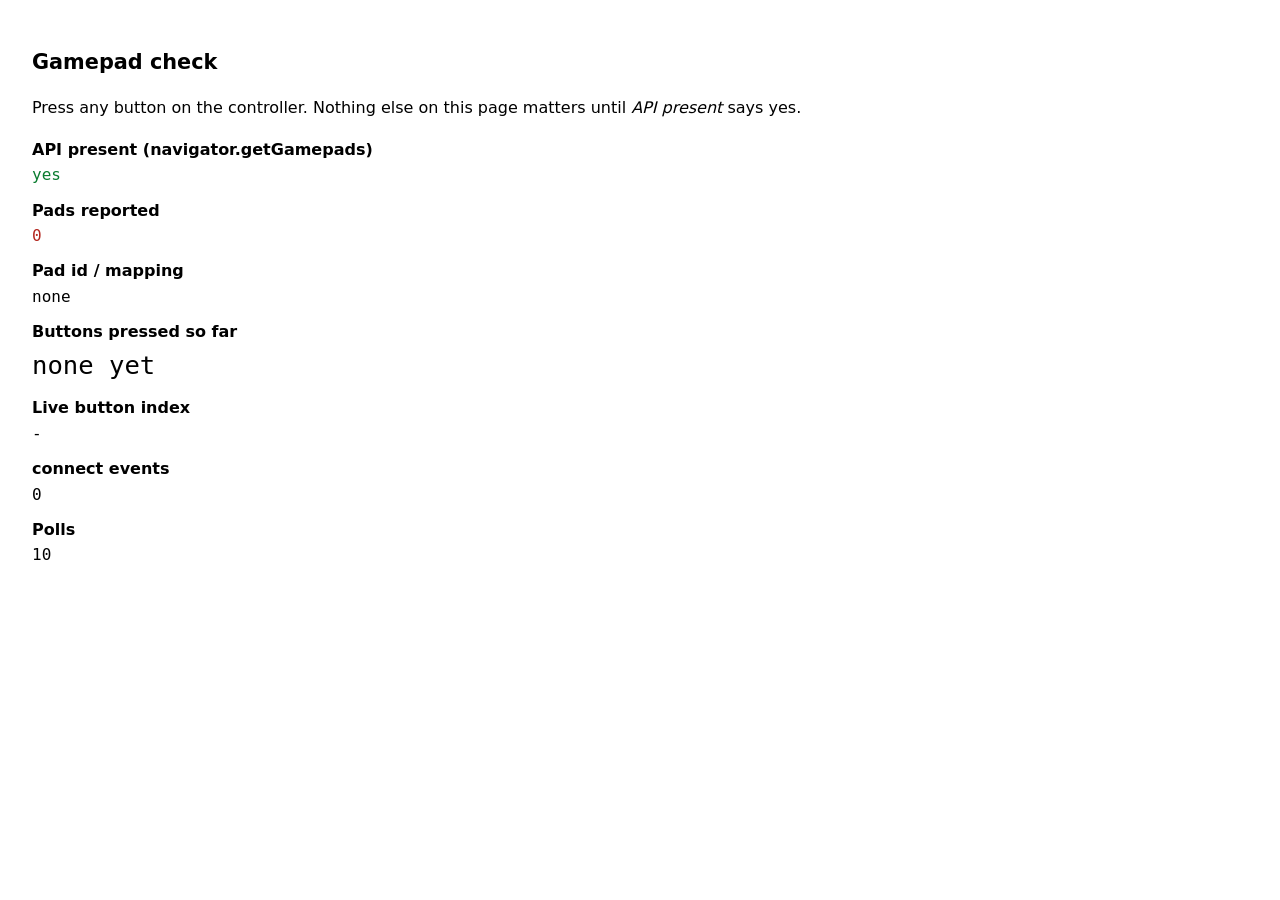
<file: public/gamepad-check.html>
<!DOCTYPE html>
<html lang="en">
  <head>
    <meta charset="UTF-8" />
    <title>Gamepad check</title>
    <style>
      body { font: 16px/1.6 system-ui, sans-serif; padding: 1.5rem; }
      h1 { font-size: 1.3rem; }
      dt { font-weight: 600; margin-top: .6rem; }
      dd { margin: 0; font-family: ui-monospace, monospace; }
      .yes { color: #0a7c2f; } .no { color: #b3261e; }
      #pressed { font-size: 1.6rem; }
    </style>
  </head>
  <body>
    <h1>Gamepad check</h1>
    <p>Press any button on the controller. Nothing else on this page matters
      until <em>API present</em> says yes.</p>
    <dl>
      <dt>API present (navigator.getGamepads)</dt><dd id="api">…</dd>
      <dt>Pads reported</dt><dd id="pads">…</dd>
      <dt>Pad id / mapping</dt><dd id="id">…</dd>
      <dt>Buttons pressed so far</dt><dd id="pressed">…</dd>
      <dt>Live button index</dt><dd id="live">…</dd>
      <dt>connect events</dt><dd id="events">0</dd>
      <dt>Polls</dt><dd id="polls">0</dd>
    </dl>
    <script>
      const seenPresses = new Set();
      let events = 0, polls = 0;
      const set = (id, text, ok) => {
        const el = document.getElementById(id);
        el.textContent = text;
        if (ok !== undefined) el.className = ok ? "yes" : "no";
      };

      addEventListener("gamepadconnected", (e) => {
        events++;
        set("events", `${events} (last: ${e.gamepad.id})`);
      });

      const hasApi = typeof navigator.getGamepads === "function";
      set("api", hasApi ? "yes" : "NO - the Gamepad API is missing here", hasApi);

      // Poll on a timer, not requestAnimationFrame, so this reports even when
      // the view is not driving animation frames.
      setInterval(() => {
        set("polls", ++polls);
        if (!hasApi) return;

        const pads = [...navigator.getGamepads()].filter(Boolean);
        set("pads", pads.length, pads.length > 0);
        set("id", pads.map((p) => `${p.id} | mapping="${p.mapping}" | ${p.buttons.length} buttons`).join("\n") || "none");

        const live = [];
        for (const pad of pads) {
          pad.buttons.forEach((b, i) => {
            if (b.pressed) { live.push(i); seenPresses.add(i); }
          });
        }
        set("live", live.length ? live.join(", ") : "-");
        set("pressed", seenPresses.size ? [...seenPresses].sort((a, b) => a - b).join(", ") : "none yet");
      }, 100);
    </script>
  </body>
</html>
</file>
